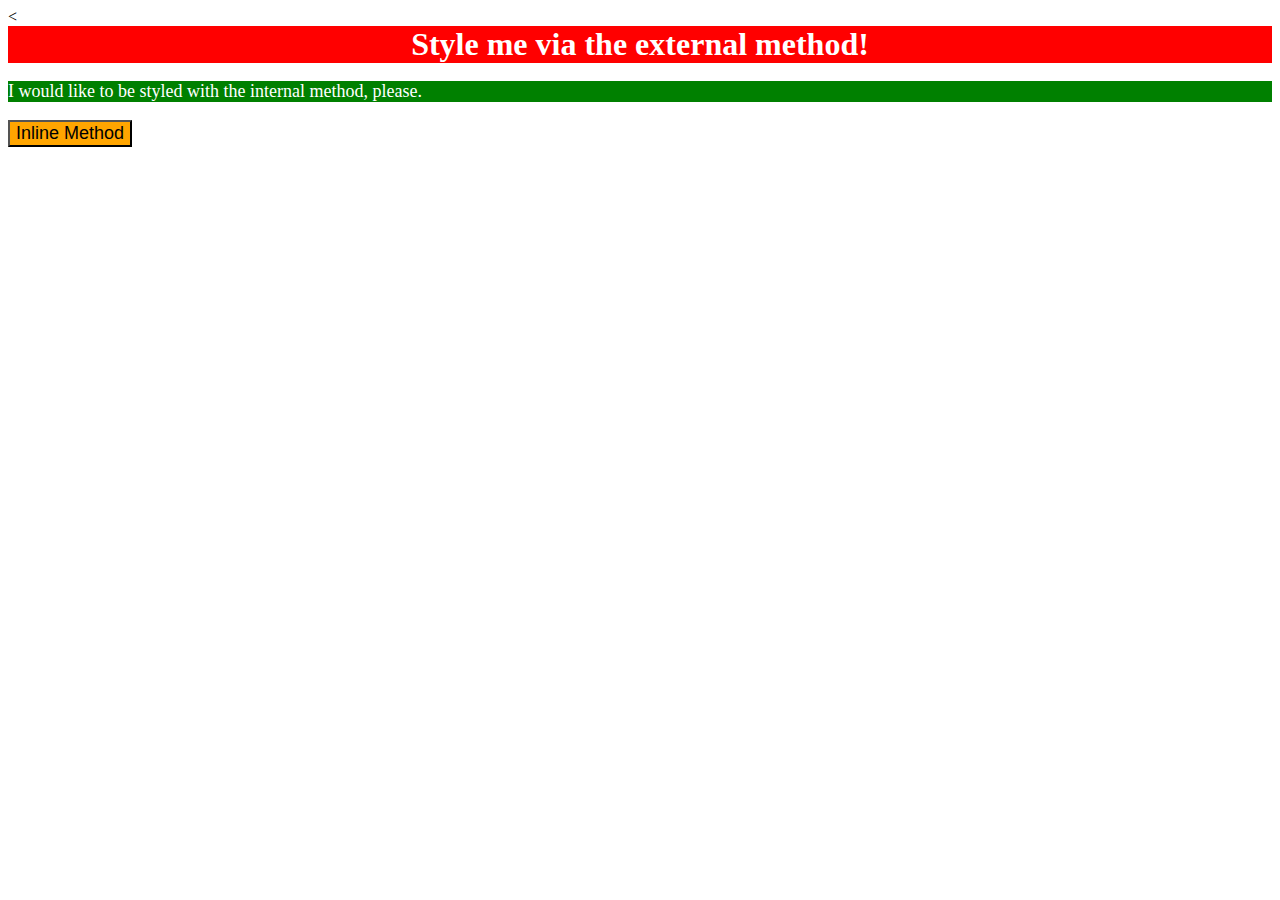
<file: foundations/01-css-methods/index.html>
<<!DOCTYPE html>
<html lang="en">
<head>
  <meta charset="UTF-8">
  <meta http-equiv="X-UA-Compatible" content="IE=edge">
  <meta name="viewport" content="width=device-width, initial-scale=1.0">
  <title>Methods for Adding CSS</title>
  <link rel="stylesheet" href="styles.css">
  <style>
    p{
      background-color: green;
      color: white;
      font-size: 18px;
    }
  </style>
</head>
<body>
  <div>Style me via the external method!</div>
  <p>I would like to be styled with the internal method, please.</p>
  <button style="background-color: orange; font-size: 18px;">Inline Method</button>
</body>
</html>
</file>
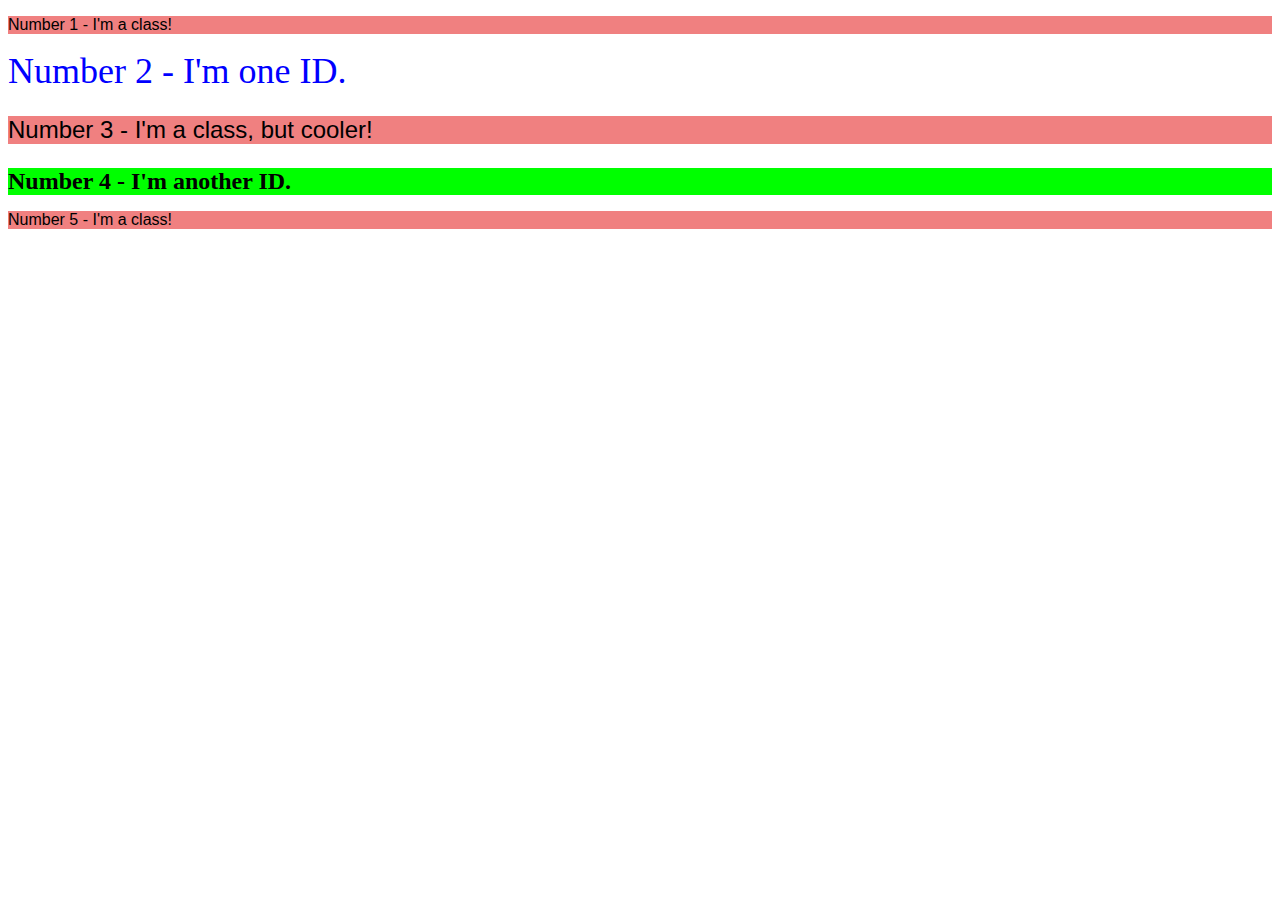
<file: foundations/02-class-id-selectors/index.html>
<!DOCTYPE html>
<html lang="en">
<head>
  <meta charset="UTF-8">
  <meta http-equiv="X-UA-Compatible" content="IE=edge">
  <meta name="viewport" content="width=device-width, initial-scale=1.0">
  <title>Class and ID Selectors</title>
  <link rel="stylesheet" href="style.css">
</head>
<body>
  <p class = "odd class-1">Number 1 - I'm a class!</p>
  <div id="ID-1">Number 2 - I'm one ID.</div>
  <p class = "odd class-3">Number 3 - I'm a class, but cooler!</p>
  <div id="ID-2">Number 4 - I'm another ID.</div>
  <p class = "odd class-5">Number 5 - I'm a class!</p>
</body>
</html>
</file>
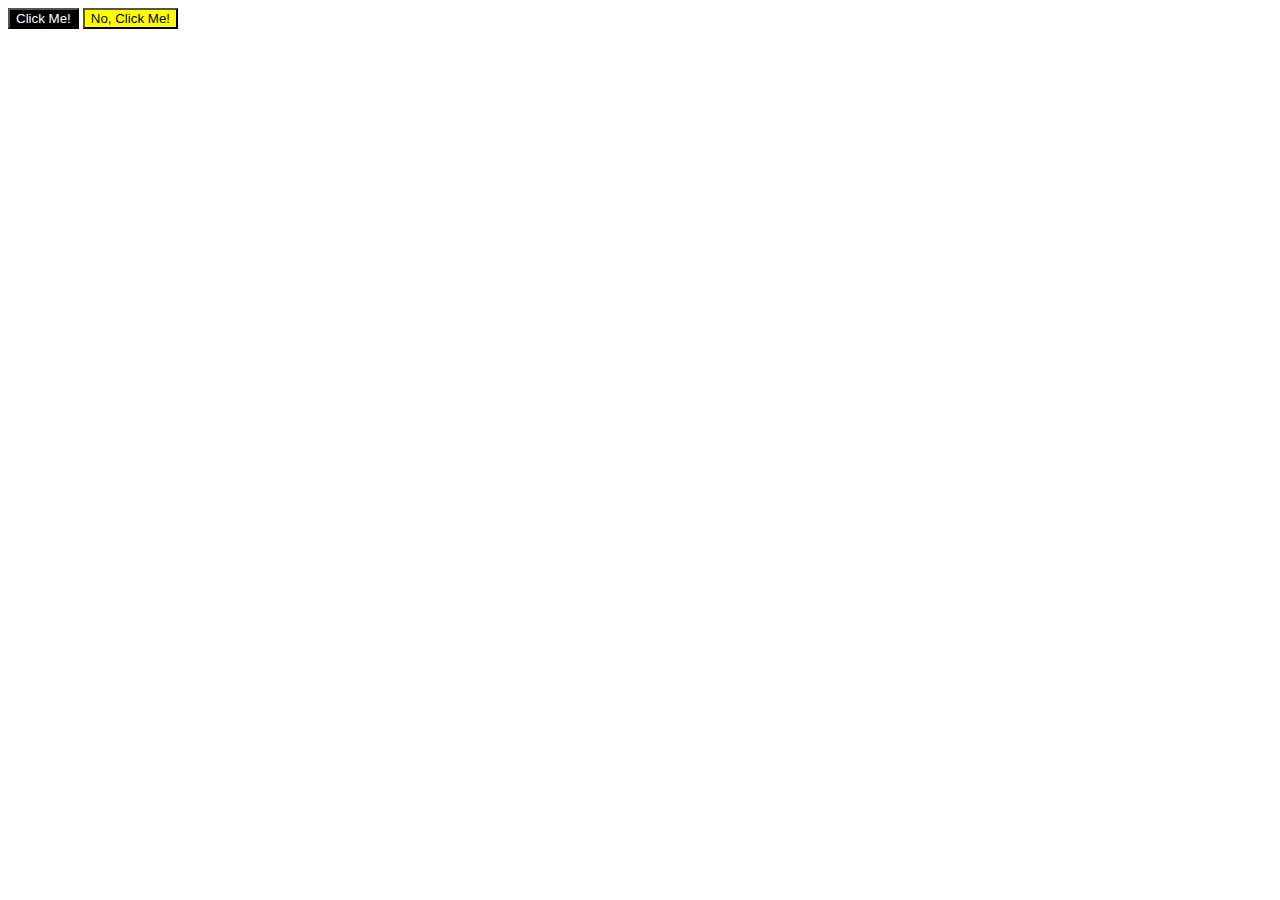
<file: foundations/03-grouping-selectors/index.html>
<!DOCTYPE html>
<html lang="en">
<head>
  <meta charset="UTF-8">
  <meta http-equiv="X-UA-Compatible" content="IE=edge">
  <meta name="viewport" content="width=device-width, initial-scale=1.0">
  <title>Grouping Selectors</title>
  <link rel="stylesheet" href="style.css">
</head>
<body>
  <button class="b1">Click Me!</button>
  <button class="b2">No, Click Me!</button>
</body>
</html>
</file>
<file: foundations/01-css-methods/styles.css>
div {
    background-color: red;
    color: white;
    font-size: 32px;
    text-align: center;
    font-weight: bold;
}
</file>
<file: foundations/02-class-id-selectors/style.css>
.odd{
    background-color: #f08080;
    font-family: Verdana, sans-serif;
}

#ID-1{
    color: #0000ff;
    font-size: 36px;
}

.class-3{
    font-size: 24px;
}

#ID-2{
    background-color: rgb(0,255,0);
    font-size: 24px;
    font-weight: bold;
}
</file>
<file: foundations/03-grouping-selectors/style.css>
.b1
.b2{
font-size: 28px;
font-family: Helvetica, "Times New Roman", sans-serif;
}

.b1{
    background-color: black;
    color: white;
}

.b2{
    background-color: yellow;
}
</file>
